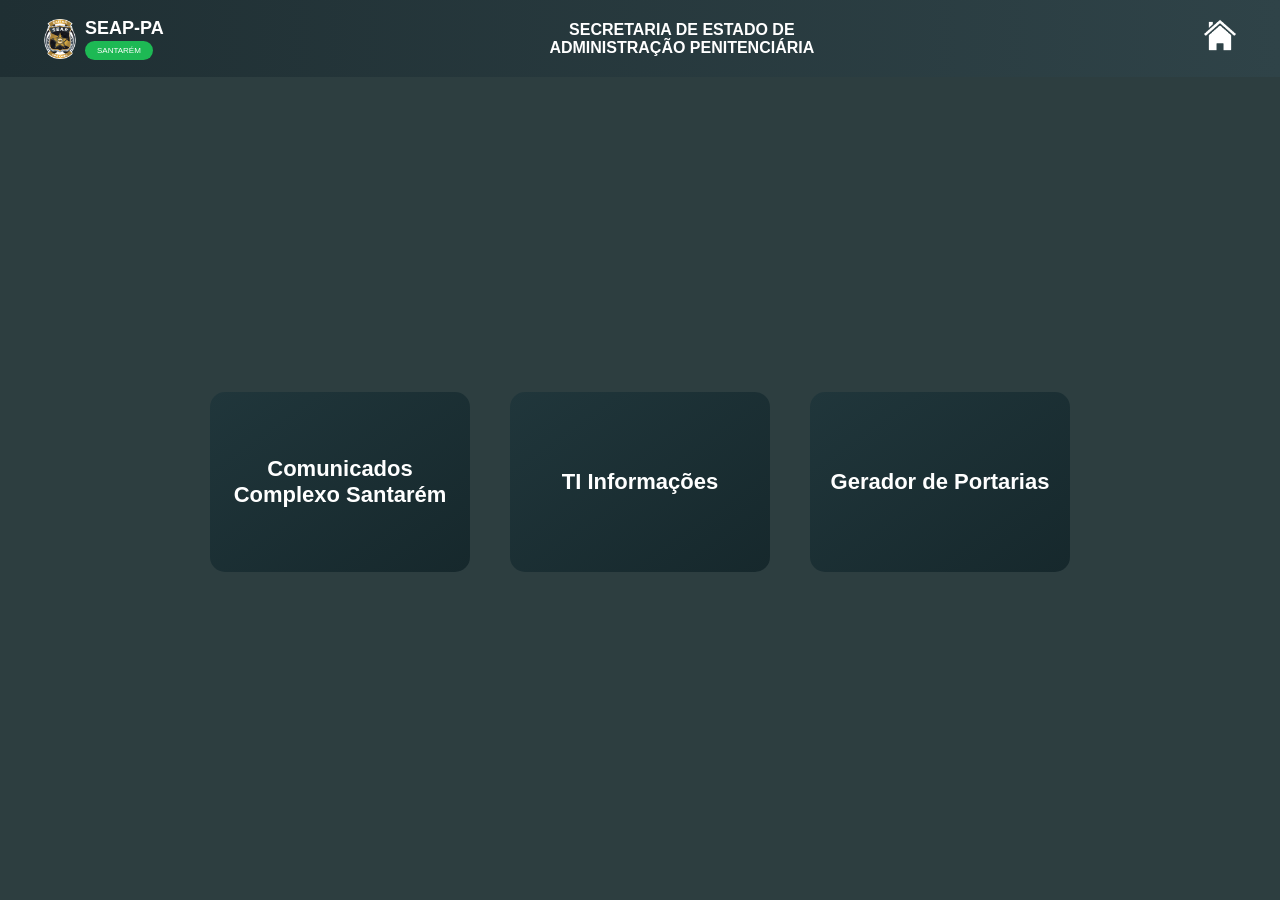
<file: index.html>
<!DOCTYPE html> 
<html lang="pt-br">
<head>
<meta charset="UTF-8">
<title>Sistemas SEAP Santarém</title>
<link rel="icon" href="img/logo.png" type="image/png">
<link rel="stylesheet" href="style.css">
</head>

<body>
<!--  NAVBAR -->
<div class="navbar">
    
    <div class="navbar-left">
        <img src="img/logo.png" class="logo">

        <div>
            <div class="title-left">SEAP-PA</div>
            <div class="badge">SANTARÉM</div>
        </div>
    </div>

    <div class="navbar-center">
        SECRETARIA DE ESTADO DE<br>
        ADMINISTRAÇÃO PENITENCIÁRIA
    </div>

    <div class="navbar-right"><img src="img/casa.png" class="logo"></div>

</div>

<!-- CONTEÚDO -->
<div class="div-center">
    <div class="card-geral" onclick="abrirComplexo()">Comunicados Complexo Santarém</div>
    <div class="card-geral" onclick="abrirTI()">TI Informações</div>
    <div class="card-geral" onclick="abrirPortaria()">Gerador de Portarias</div>
</div>

<script src="js/page.js"></script>


</body>
</html>
</file>
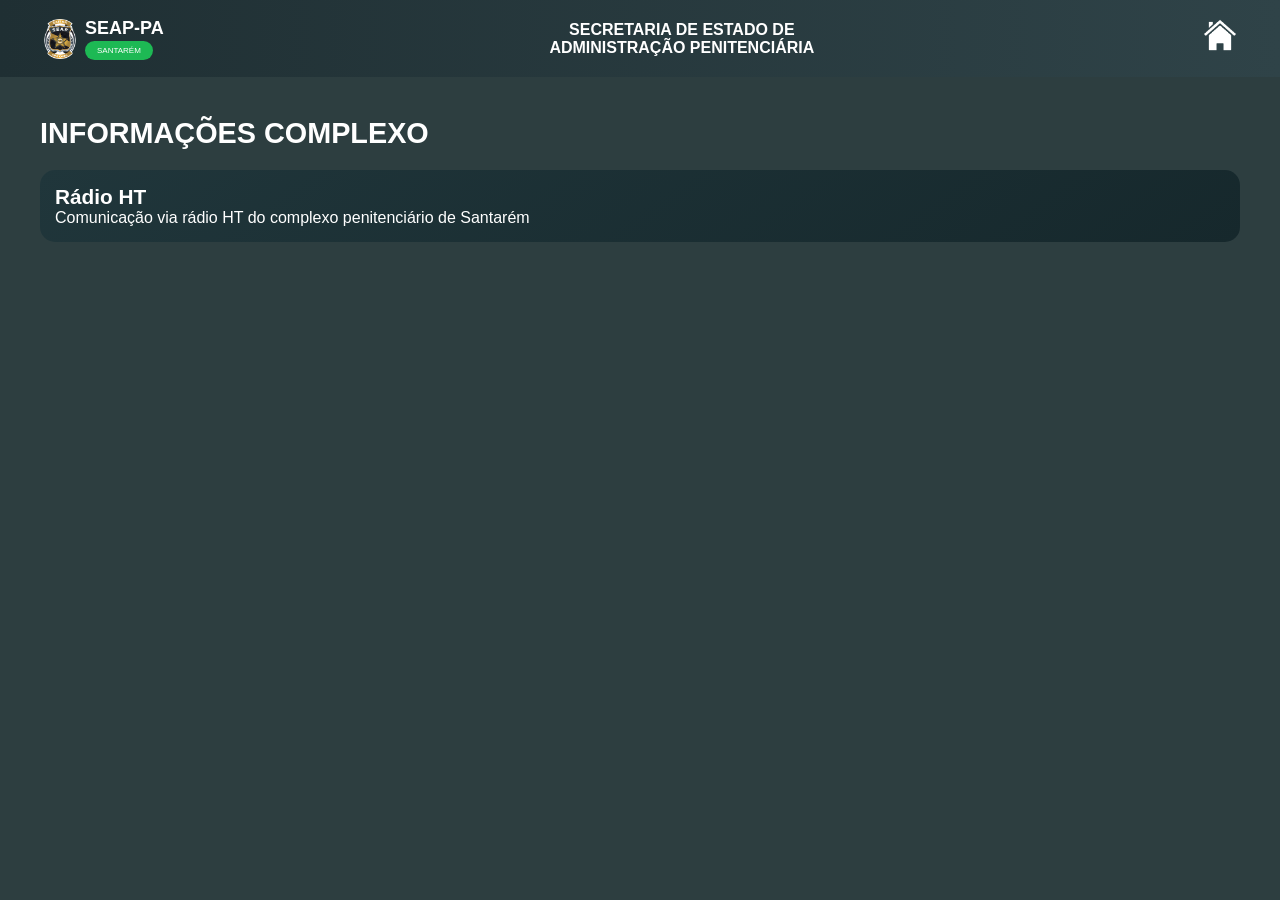
<file: complexo.html>
<!DOCTYPE html>
<html lang="pt-br">
<head>
<meta charset="UTF-8">
<title>Complexo</title>
<link rel="icon" href="img/logo.png" type="image/png">
<link rel="stylesheet" href="style.css">
</head>
<body>

<!--  NAVBAR -->
    <div class="navbar">
        
        <div class="navbar-left">
            <img src="img/logo.png" class="logo">

            <div>
                <div class="title-left">SEAP-PA</div>
                <div class="badge">SANTARÉM</div>
            </div>
        </div>

        <div class="navbar-center">
            SECRETARIA DE ESTADO DE<br>
            ADMINISTRAÇÃO PENITENCIÁRIA
        </div>

        <div class="navbar-right" onclick="irHome()"><img src="img/casa.png" class="logo"></div>

    </div>


<!-- CONTEUDO --> 
    <div class="div-geral">
        <div class="header"><h1>Informações Complexo</h1></div>

    <!-- CARD INFORMATIVOS -->
        <div class="card-expansivo">
            <div class="card-expansivo-btn">
                <div class="left">
                    <div>
                        <div class="font-1-btn">Rádio HT</div>
                        <p>Comunicação via rádio HT do complexo penitenciário de Santarém</p>
                    </div>
                </div>
            </div>
            <div class="card-expansivo-expansao">
                CANAL 01 - PA <br>
                CANAL 02 - CCPS <br>
                CANAL 03 UCRFS <br>
                CANAL 04 COPE <br>
                CANAL 05 - UCRSTM <br>
                CANAL 06 CETRANS <br>
                CANAL 07 COMPLEXO <br>
            </div>
        </div>
    </div>

    
<script src="js/expandir-card.js"></script>

<script>
function irHome() {
    window.location.href = "index.html";
}
</script>

</body>
</html>
</file>
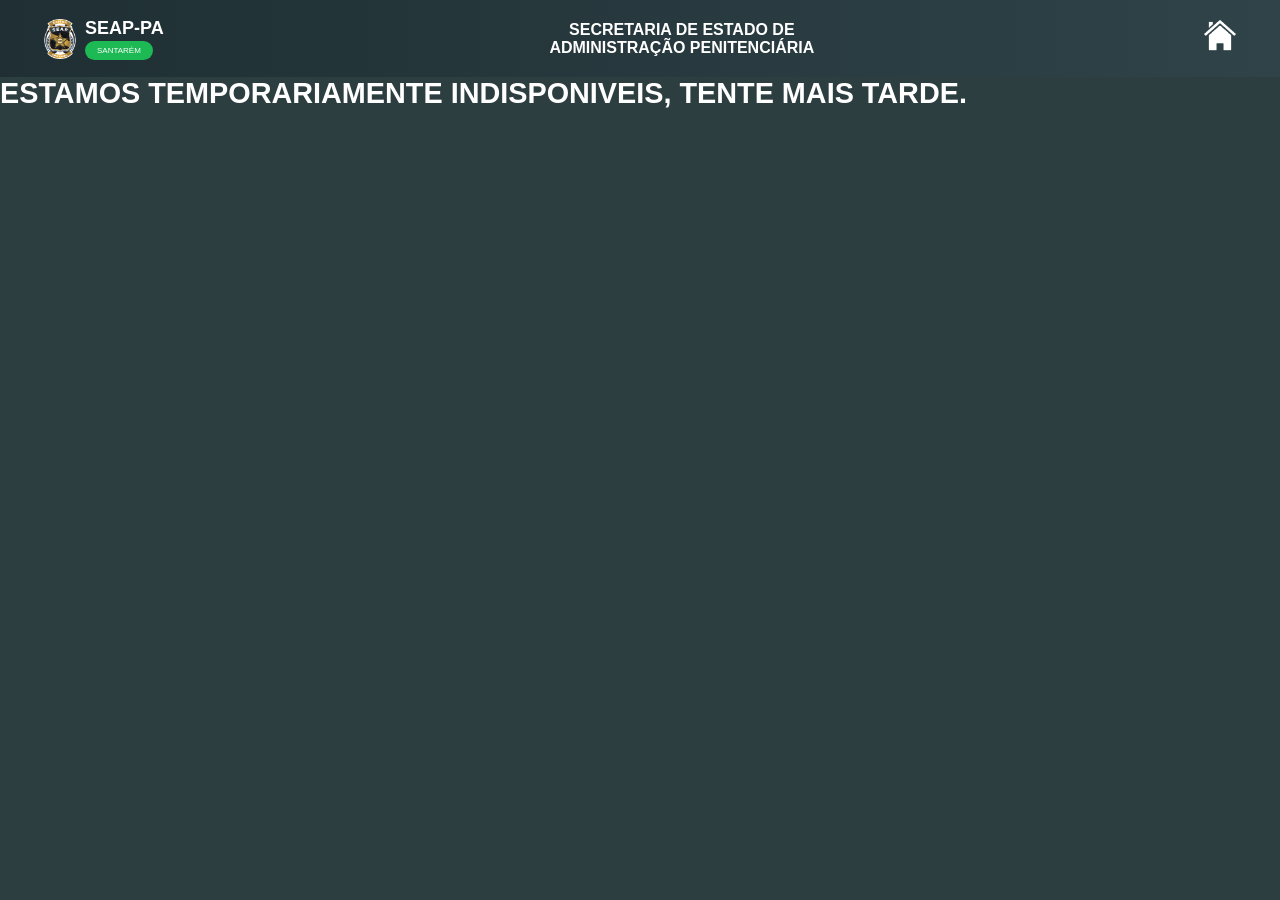
<file: erro.html>
<!DOCTYPE html> 
<html lang="pt-br">
<head>
<meta charset="UTF-8">
<title>Site SEAP Santarém</title>
<link rel="icon" href="img/logo.png" type="image/png">
<link rel="stylesheet" href="style.css">

<style>
    /* CARDS */
    .cards {
        display: flex;
        gap: 40px;
    }

    .card {
        width: 260px;
        height: 180px;
        background: linear-gradient(145deg, #20363b, #16282c);
        border-radius: 20px;
        display: flex;
        align-items: center;
        justify-content: center;
        font-size: 22px;
        font-weight: bold;
        text-align: center;
        cursor: pointer;
        position: relative;
        overflow: hidden;
        transition: 0.3s;
    }

    /* brilho */
    .card::before {
        content: "";
        position: absolute;
        width: 50%;
        height: 200%;
        background: rgba(255,255,255,0.2);
        top: -50%;
        left: -100%;
        transform: rotate(25deg);
        opacity: 0;
    }

    /* hover */
    .card:hover {
        transform: translateY(-10px) scale(1.03);
        box-shadow: 0 15px 30px rgba(0,0,0,0.4);
    }

    .card:hover::before {
        opacity: 1;
        animation: brilho 1s forwards;
    }

    @keyframes brilho {
        from {
            transform: translateX(-100%) rotate(25deg);
        }
        to {
            transform: translateX(250%) rotate(25deg);
        }
    }
</style>
</head>

<body>

<!--  NAVBAR -->
<div class="navbar">
    
    <div class="navbar-left">
        <img src="img/logo.png" class="logo">

        <div>
            <div class="title-left">SEAP-PA</div>
            <div class="badge">SANTARÉM</div>
        </div>
    </div>

    <div class="navbar-center">
        SECRETARIA DE ESTADO DE<br>
        ADMINISTRAÇÃO PENITENCIÁRIA
    </div>

    <div class="navbar-right" onclick="irHome()"><img src="img/casa.png" class="logo"></div>

</div>

<!-- CONTEÚDO -->
<div class="main">
    <h1>Estamos temporariamente indisponiveis, tente mais tarde.</h1>
</div>

<script>

function irHome() {
    window.location.href = "index.html";
}
</script>

</body>
</html>
</file>
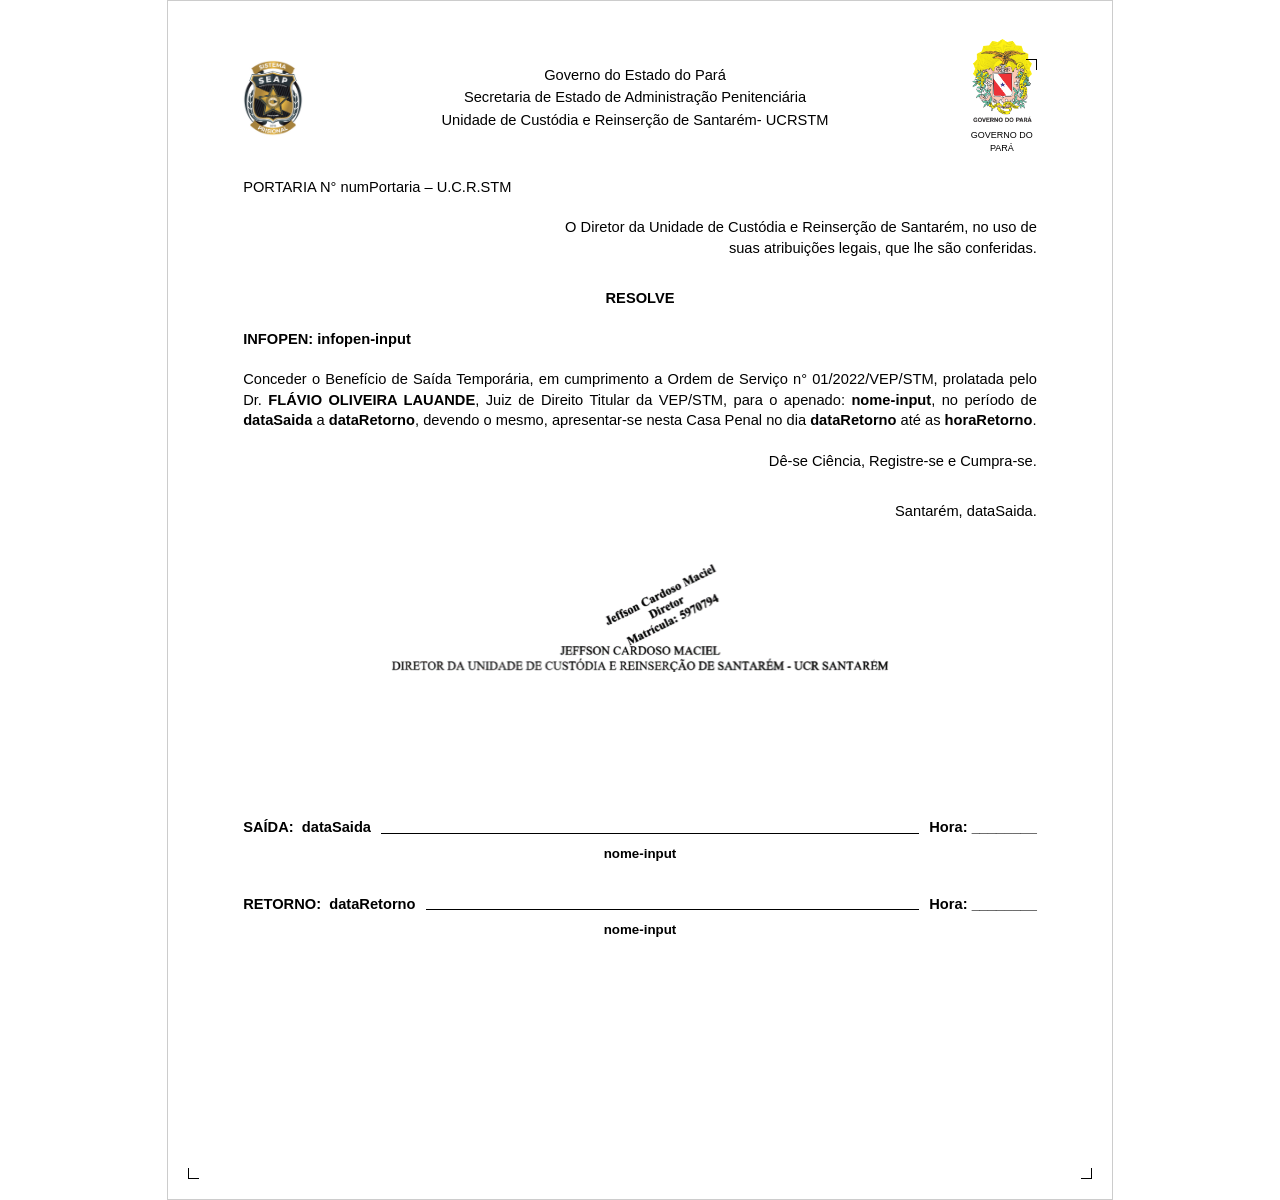
<file: gerador-portaria/gerador-de-portaria-documento.html>
<!DOCTYPE html>
<html lang="pt-BR">
<head>
    <meta charset="UTF-8">
    <meta name="viewport" content="width=device-width, initial-scale=1.0">
    <title>Portaria de Saída Temporária</title>
    <style>
        body {
            font-family: Arial, sans-serif;
            font-size: 11pt;
            margin: 0;
            padding: 0;
            box-sizing: border-box;
            line-height: 1.4;
        }

        .document-container {
            width: 210mm; /* A4 width */
            min-height: 297mm; /* A4 height */
            padding: 10mm 20mm;
            margin: auto;
            border: 1px solid #ccc;
            position: relative;
        }

        .header {
            display: flex;
            justify-content: space-between;
            align-items: center;
            margin-bottom: 20px;
        }

        .logo-placeholder {
            width: 50px;
            height: 50px;
            border: 2px dashed #999;
            display: flex;
            align-items: center;
            justify-content: center;
            font-size: 10px;
            color: #999;
            text-align: center;
        }

        .header-text {
            text-align: center;
            flex-grow: 1;
            padding: 0 10px;
        }

        .header-text p {
            margin: 2px 0;
        }

        .right-logo-container {
            width: 70px; /* Space for logo and text */
            text-align: center;
            position: relative;
        }

        .small-corner-line {
            position: absolute;
            top: 20px; /* Example placement, adjust as needed */
            right: 0;
            width: 10px;
            border-top: 1px solid black;
            border-right: 1px solid black;
            height: 10px;
        }

        .portaria-number {
            text-align: left;
            margin-bottom: 20px;
        }

        .director-text {
            text-align: right;
            margin-left: 40%;
            margin-bottom: 30px;
        }

        .resolve-text {
            text-align: center;
            text-transform: uppercase;
            font-weight: bold;
            margin-bottom: 20px;
        }

        .infopen-text {
            text-align: left;
            margin-bottom: 20px;
        }

        .small-icon-placeholder {
            display: inline-block;
            width: 12px;
            height: 12px;
            border: 1px solid #aaa;
            margin-right: 5px;
            vertical-align: middle;
        }

        .text-body {
            text-align: justify;
            margin-bottom: 20px;
        }

        .clausula {
            text-align: right;
            margin-bottom: 30px;
        }

        .date-location {
            text-align: right;
            margin-bottom: 40px;
        }

        .signature-area {
            display: flex;
            flex-direction: column;
            align-items: center;
            text-align: center;
            margin-bottom: 40px;
            position: relative;
        }

        .stamp-and-sign {
            display: flex;
            align-items: flex-end;
            position: relative;
            margin-bottom: 15px;
        }

        .stamp {
            width: 80px;
            height: 80px;
            border: 2px dashed #999;
            color: #999;
            display: flex;
            align-items: center;
            justify-content: center;
            font-size: 10px;
            text-align: center;
            margin-right: 20px;
            transform: rotate(-15deg);
        }

        .signature-image {
            width: 150px;
            height: 40px;
            border: 2px dashed #999;
            color: #999;
            display: flex;
            align-items: center;
            justify-content: center;
            font-size: 10px;
            text-align: center;
        }

        .director-name {
            font-weight: bold;
            text-transform: uppercase;
        }

        .summary-block {
            width: 80%;
            margin: auto;
            margin-top: 50px;
            display: flex;
            flex-direction: column;
            align-items: center;
        }

        .summary-item {
            width: 100%;
            margin-bottom: 15px;
            display: flex;
            align-items: center;
            justify-content: space-between;
        }

        .info-label {
            font-weight: bold;
            text-transform: uppercase;
            width: 80px;
        }

        .info-value-block {
            flex-grow: 1;
            display: flex;
            flex-direction: column;
            padding-top: 5px;
            position: relative;
        }

        .info-value {
            font-weight: bold;
            text-transform: uppercase;
            margin-left: 20px;
        }

        .placeholder-text {
            margin-top: 10px;
            font-weight: normal;
            font-size: 10pt;
            width: 100%;
            text-align: center;
        }

        .corner-bottom-line-l {
            position: absolute;
            bottom: 20px;
            left: 20px;
            width: 10px;
            height: 10px;
            border-left: 1px solid black;
            border-bottom: 1px solid black;
        }

        .corner-bottom-line-r {
            position: absolute;
            bottom: 20px;
            right: 20px;
            width: 10px;
            height: 10px;
            border-right: 1px solid black;
            border-bottom: 1px solid black;
        }

        @media print {
            body { border: none; }
            .document-container { box-shadow: none; border: none; margin: 0; }
        }
    </style>
</head>
<body>

    <div class="document-container">

        <div class="header">
            <img src="logo-seap.png" style="width: 60px; height: auto;">
            <div class="header-text">
                <p>Governo do Estado do Pará</p>
                <p>Secretaria de Estado de Administração Penitenciária</p>
                <p>Unidade de Custódia e Reinserção de Santarém- UCRSTM</p>
            </div>
            <div class="right-logo-container">
                <img src="logo-gov-estado.png" style="width: 60px; height: auto;">
                <div class="small-corner-line"></div>
                <p style="font-size: 9px; margin: 2px 0;">GOVERNO DO PARÁ</p>
            </div>
        </div>

        <div class="portaria-number">
            <p>PORTARIA N° numPortaria – U.C.R.STM</p>
        </div>

        <div class="director-text">
            <p>O Diretor da Unidade de Custódia e Reinserção de Santarém, no uso de suas atribuições legais, que lhe são conferidas.</p>
        </div>

        <div class="resolve-text">
            <p>RESOLVE</p>
        </div>

        <div class="infopen-text">
            <p><b>INFOPEN: infopen-input</b></p>
        </div>

        <div class="text-body">
            <p>Conceder o Benefício de Saída Temporária, em cumprimento a Ordem de Serviço n° 01/2022/VEP/STM, prolatada pelo Dr. <b>FLÁVIO OLIVEIRA LAUANDE</b>, Juiz de Direito Titular da VEP/STM, para o apenado: <b>nome-input</b>, no período de <b>dataSaida</b> a <b>dataRetorno</b>, devendo o mesmo, apresentar-se nesta Casa Penal no dia <b>dataRetorno</b> até as <b>horaRetorno</b>.</p>
        </div>

        <div class="clausula">
            <p>Dê-se Ciência, Registre-se e Cumpra-se.</p>
        </div>

        <div class="date-location">
            <p>Santarém, dataSaida.</p>
        </div>

        <div class="signature-area">
            <div class="stamp-and-sign">
                <img src="assinatura-diretor.png" style="width: 500px; height: auto;">
            </div>
        </div>



<div style="width: 100%; font-family: Arial, sans-serif; margin-top: 130px;">
    
    <div style="margin-bottom: 30px;">
        <div style="display: flex; align-items: flex-end;">
            <span style="font-weight: bold; white-space: nowrap;">SAÍDA: &nbsp;</span>
            <span style="font-weight: bold; white-space: nowrap;">dataSaida</span>
            <div style="flex-grow: 1; border-bottom: 1px solid black; margin: 0 10px; position: relative; bottom: 4px;"></div>
            <span style="font-weight: bold; white-space: nowrap;">Hora: ________</span>
        </div>
        <div style="text-align: center; width: 100%; margin-top: 5px;">
            <span style="font-weight: bold; font-size: 10pt;">nome-input</span>
        </div>
    </div>

    <div>
        <div style="display: flex; align-items: flex-end;">
            <span style="font-weight: bold; white-space: nowrap;">RETORNO: &nbsp;</span>
            <span style="font-weight: bold; white-space: nowrap;">dataRetorno</span>
            <div style="flex-grow: 1; border-bottom: 1px solid black; margin: 0 10px; position: relative; bottom: 4px;"></div>
            <span style="font-weight: bold; white-space: nowrap;">Hora: ________</span>
        </div>
        <div style="text-align: center; width: 100%; margin-top: 5px;">
            <span style="font-weight: bold; font-size: 10pt;">nome-input</span>
        </div>
    </div>

</div>






        <div class="corner-bottom-line-l"></div>
        <div class="corner-bottom-line-r"></div>

    </div>

</body>
</html>
</file>
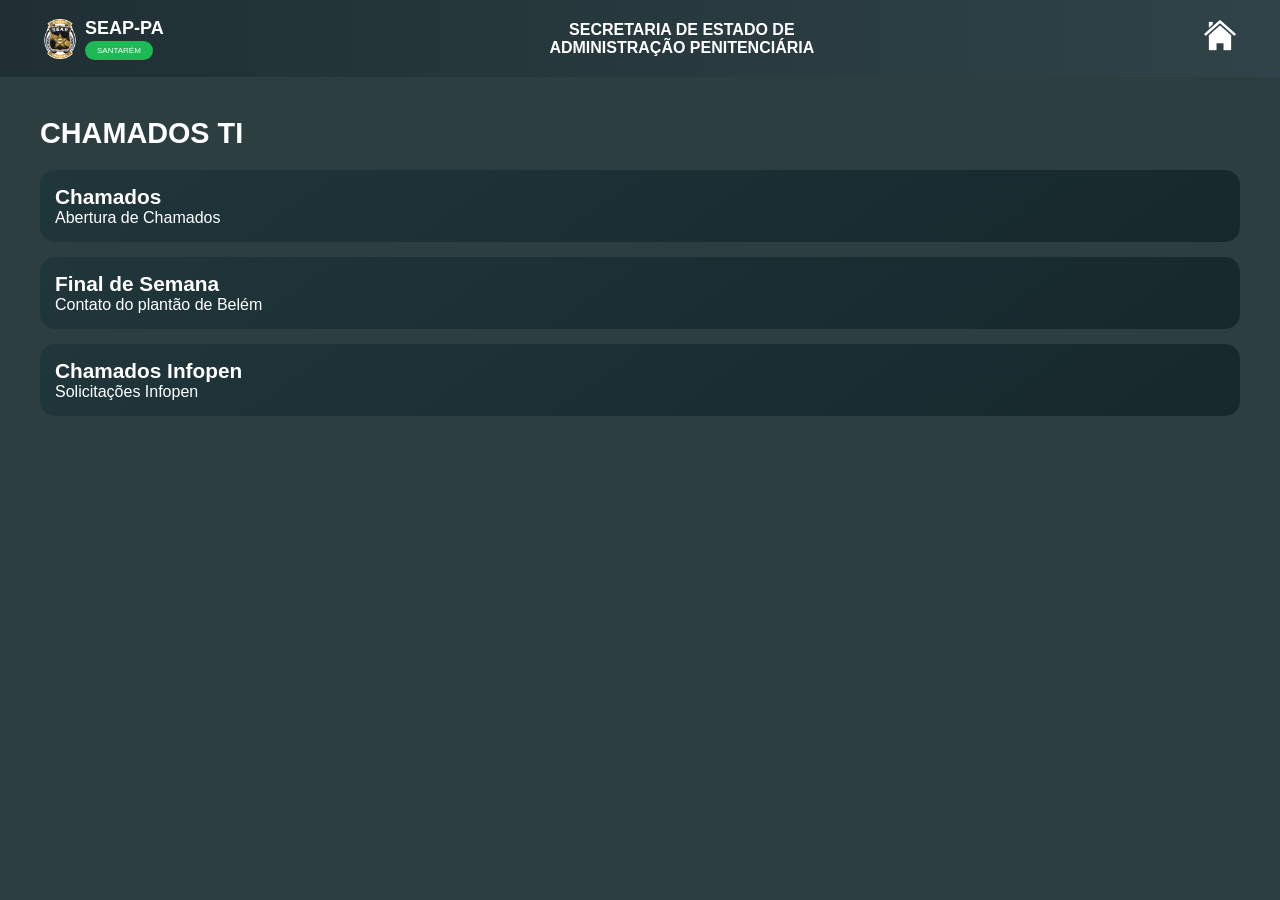
<file: ti/chamados.html>
<!DOCTYPE html>
<html lang="pt-br">
<head>
<meta charset="UTF-8">
<title>Visualização de Escala</title>
<link rel="icon" href="../img/logo.png" type="image/png">
<link rel="stylesheet" href="../style.css">

</head>
<body>

<!--  NAVBAR -->
    <div class="navbar">
        
        <div class="navbar-left">
            <img src="../img/logo.png" class="logo">

            <div>
                <div class="title-left">SEAP-PA</div>
                <div class="badge">SANTARÉM</div>
            </div>
        </div>

        <div class="navbar-center">
            SECRETARIA DE ESTADO DE<br>
            ADMINISTRAÇÃO PENITENCIÁRIA
        </div>

        <div class="navbar-right" onclick="irHome()"><img src="../img/casa.png" class="logo"></div>

    </div>


<!-- CONTEUDO --> 
    <div class="div-geral">
        <div class="header"><h1>Chamados TI</h1></div>  

    <!-- CARD CHAMADOS -->
        <div class="card-expansivo">
            <div class="card-expansivo-btn">
                <div class="left">
                    <div>
                        <div class="font-1-btn">Chamados</div>
                        <p>Abertura de Chamados</p>
                    </div>
                </div>
            </div>    
            <div class="card-expansivo-expansao">
                Todas as atividades referentes a trabalhos da equipe de TI devem ter um chamado aberto!</br> 
                Para abrir seu chamado leia o QR-Code Abaixo. </br> 
                No Whatsapp preencha as informações conforme o exemplo </br> </br>
                <img src="../img/nti.png" style="width: 500px; height: auto;"> </br> </br>
                Em caso de problemas nos finais entre em contato com o plantão NTI +55 91 8416-0049 </br>
                Lembre-se de sempre avisar o tecnico de plantão.</br> </br>
            </div>
        </div>
    
    <!-- PLANTÃO BELEM -->
        <div class="card-expansivo">
            <div class="card-expansivo-btn">
                <div class="left">
                    <div>
                        <div class="font-1-btn">Final de Semana</div>
                        <p>Contato do plantão de Belém</p>
                    </div>
                </div>
            </div>    
            <div class="card-expansivo-expansao">
               Nos finais de semana temos uma equipe de plantão do NTI de Belém no contato +55 91 8416-0049 <br/> 
            </div>
        </div>        

    <!-- CARD CHAMADOS INFOPEN -->
        <div class="card-expansivo">
            <div class="card-expansivo-btn">
                <div class="left">
                    <div>
                        <div class="font-1-btn">Chamados Infopen</div>
                        <p>Solicitações Infopen</p>
                    </div>
                </div>
            </div>    
            <div class="card-expansivo-expansao">
                Leia o QR-Code abaixo, no Whatsapp preencha as informações conforme o exemplo abaixo e envie.</br> </br>
                <img src="../img/infopen.png" style="width: 500px; height: auto;"> </br> </br>
                Após envio da mensagem encaminhe </br>
                𑇐 foto ou scanner do formulário preenchido a caneta contendo assisnatura da direção ou coordenação do complexo penitenciário </br>
                𑇐 foto do RG ou funcional </br>
                Lembre-se de sempre avisar o tecnico de sobreaviso, que sempre estará identificado na aba acima da escala. </br> </br>                
            </div>
        </div>  
    </div>

<script src="../js/expandir-card.js"></script>
<script src="../js/page.js"></script>

</body>
</html>
</file>
<file: style.css>
/* ------------------------------------- 
---------------CONF GERAL---------------
---------------------------------------- */
body { 
    background-color: #2d3e40; 
    color: white; 
    font-family: 'Segoe UI', 
    sans-serif; 
}

* {
    margin: 0;
    padding: 0;
    box-sizing: border-box;
    font-family: Arial, sans-serif;
}
   
.header { 
    display: flex; 
    align-items: 
    center; 
    margin-bottom: 20px; 
}
        
h1 { 
    font-size: 1.8rem; 
    margin: 0; 
    text-transform: uppercase; 
    font-weight: 800; 
}

/* ------------------------------------- 
------------------ DIV -----------------
---------------------------------------- */

.div-geral { 
    margin: 40px; 
    gap: 40px;
}

.div-center {
    height: calc(100vh - 90px);
    display: flex;
    justify-content: center;
    align-items: center;
    gap: 40px;
}

.any-list {
    display: flex;
    justify-content: center;
    align-items: center;
    display: flex;
    flex-wrap: wrap; 
    margin: 40px; 
    gap: 15px;
}


/* ------------------------------------- 
-----------------NAV BAR----------------
---------------------------------------- */
.navbar {
    width: 100%;
    background: linear-gradient(to right, #1f2f33, #2f4348);
    display: flex;
    align-items: center;
    justify-content: space-between;
    padding: 15px 40px;
}

/* LADO ESQUERDO */
.navbar-left {
    display: flex;
    align-items: center;
    gap: 5px;
}

.logo {
    width: 40px;
}

.title-left {
    font-size: 18px;
    font-weight: bold;
}

.badge {
    background-color: #1db954;
    padding: 5px 12px;
    border-radius: 20px;
    font-size: 8px;
    margin-top: 2px;
    display: inline-block;
}

/* CENTRO */
.navbar-center {
    text-align: center;
    font-size: 16px;
    font-weight: bold;
}

/* DIREITA */
.navbar-right {
    font-size: 30px;
    cursor: pointer;
}


/* ------------------------------------- 
----------------- BOTÕES ---------------
---------------------------------------- */


/* ------------------------------------- 
----------------- CARDS ----------------
---------------------------------------- */
.card-geral{
    width: 260px;
    height: 180px;
    background: linear-gradient(145deg, #20363b, #16282c);
    border-radius: 20px;
    display: flex;
    align-items: center;
    justify-content: center;
    font-size: 22px;
    font-weight: bold;
    text-align: center;
    cursor: pointer;
    position: relative;
    overflow: hidden;
    transition: 0.3s;
    border-radius: 15px;
    padding: 20px;
}

.card-any{
    width: 180px;
    height: 100px;
    background: linear-gradient(145deg, #20363b, #16282c);
    border-radius: 10px;
    display: flex;
    align-items: center;
    justify-content: center;
    font-size: 14px;
    font-weight: bold;
    text-align: center;
    cursor: pointer;
    position: relative;
    overflow: hidden;
    transition: 0.3s;
    border-radius: 10px;
    padding: 5px;
}

.card-any .btn-del {
    position: absolute;
    top: 5px;
    right: 5px;
    background: #29464d;
    color: white;
    border: none;
    border-radius: 50%;
    width: 20px;
    height: 20px;
    cursor: pointer;
    font-weight: bold;
}

.btn-edit {
    position: absolute;
    top: 5px;
    right: 30px; /* fica ao lado do X */
    background: #29464d;
    color: black;
    border: none;
    border-radius: 50%;
    width: 20px;
    height: 20px;
    cursor: pointer;
    font-size: 12px;
}

.card-expansivo{
    background: linear-gradient(145deg, #20363b, #16282c);
    border-radius: 15px;
    margin-bottom: 15px;
    overflow: hidden;
    cursor: default;
    transition: 0.3s;
}

.card-expansivo-btn {
    display: flex;
    justify-content: space-between;
    align-items: center;
    padding: 15px;
    cursor: pointer;
}

.font-1-btn { 
    font-size: 1.3rem; 
    margin: 0; 
    font-weight: bold; 
}

.left {
    display: flex;
    align-items: center;
    gap: 15px;
}

/* BODY (colapsado) */
.card-expansivo-expansao {
    max-height: 0;
    overflow: hidden;
    padding: 0 15px;
    background: linear-gradient(145deg, #26383d, #1e2c30);
    transition: max-heigyh 0.4s ease, padding 0.3s;
}

/* QUANDO ABERTO */
.card-expansivo.active .card-expansivo-expansao {
    max-height: 1000px;
    padding: 15px;
    animation: sembrilho 1s forwards;
}

/* SUB CARDS */
.sub {
    margin-top: 15px;
}

.sub-card {
    background: #eee;
    border-radius: 10px;
    padding: 10px;
    margin-top: 10px;
}


/* ------------------------------------- 
---------------- EFEITOS ---------------
---------------------------------------- */
/* SOMBRA E ZOOM CARD GERAL*/
.card-geral:hover {
    transform: translateY(-10px) scale(1.03);
    box-shadow: 0 15px 30px rgba(0,0,0,0.4);
    background: linear-gradient(145deg, #29464d, #1e363b);
}

.card-expansivo:hover {
    transform: translateY(-10px) scale(1.03);
    box-shadow: 0 15px 30px rgba(0,0,0,0.4);
    background: linear-gradient(145deg, #29464d, #1e363b);
}

.card-any:hover {
    transform: translateY(-10px) scale(1.03);
    box-shadow: 0 15px 30px rgba(0,0,0,0.4);
    background: linear-gradient(145deg, #29464d, #1e363b);
}

@keyframes brilho {
    from {
        transform: translateX(-100%) rotate(10deg);
    }
    to {
        transform: translateX(250%) rotate(10deg);
    }
}
@keyframes sembrilho {
    from {
        transform: translateX(0%) rotate(0deg);
    }
    to {
        transform: translateX(0%) rotate(0deg);
    }
}

/* ------------------------------------- 
---------------- TABELA ----------------
---------------------------------------- */
.highlight { 
color: #2ecc71; 
}
        
.phone { 
color: #88c999; 
font-size: 1.1rem; 
margin-left: 15px; 
font-style: italic; 
}
  
table { 
width: 100%; 
max-width: 750px; 
border-collapse: collapse; 
}
        
th, td { 
border: 1px solid rgba(255,255,255,0.1); 
width: 100PX; 
height: 40px; 
text-align: center; 
vertical-align: top; 
padding: 10px; 
}
        
.day-number { 
display: block; 
font-size: 0.6rem; 
opacity: 0.5; 
text-align: right;
}
	
th { height: 20px; }
        
.tech-name { 
color: #2ecc71; 
font-weight: bold; 
margin: 1px; 
display: block; 
font-size: 0.7rem; 
}
        
.weekend-text { 
color: #174e1a; 
font-size: 0.70rem; 
text-transform: uppercase; 
margin: 0px; 
display: block; }
        
.weekend-name { color: #26bd65; opacity: 0.8; font-weight: bold;}
        
.today { border: 2px solid #2ecc71; background: rgba(46, 204, 113, 0.05); }
</file>
